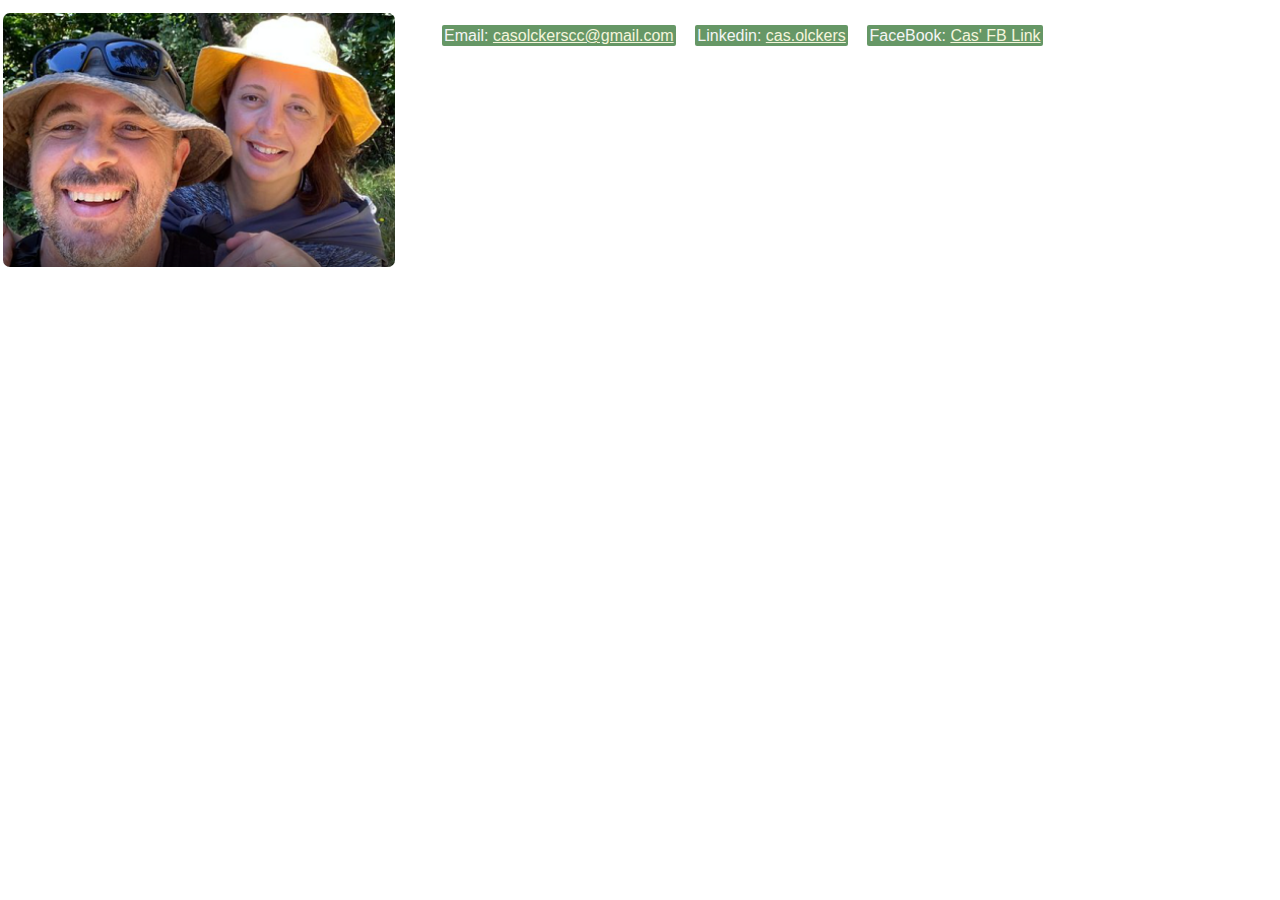
<file: index_contacts.html>
<!DOCTYPE html>
<html lang="en">
<head>
    <meta charset="UTF-8">
    <meta http-equiv="X-UA-Compatible" content="IE=edge">
    <meta name="viewport" content="width=device-width, initial-scale=1.0">
    <link rel="stylesheet" href="css\styles.css">
    <title>.CY - Contacts</title>
    
</head>
<body>
    <div class='nav2'>
      
        <div class='navImg2'>
            <img src="images\Cas FB 2.jpg.png">
           
        </div>
        <div class='navItems2'>
            <ul>
                <li>Email: <a href="casolckerscc@gmail.com" target="_blank">casolckerscc@gmail.com</a></li>
                <li>Linkedin:  <a href="http://linkedin.com/in/cassie-cas-olckers-rcdd-mtech-cwdp-cwna-cws-5424078a" target="_blank">cas.olckers</a></li>
                <li>FaceBook: <a href="https://www.facebook.com/casolckers01" target="_blank">Cas' FB Link</a> </li>                     
            </ul>
        </div>
    </div>
    
  </body>

</body>
</html>
</file>
